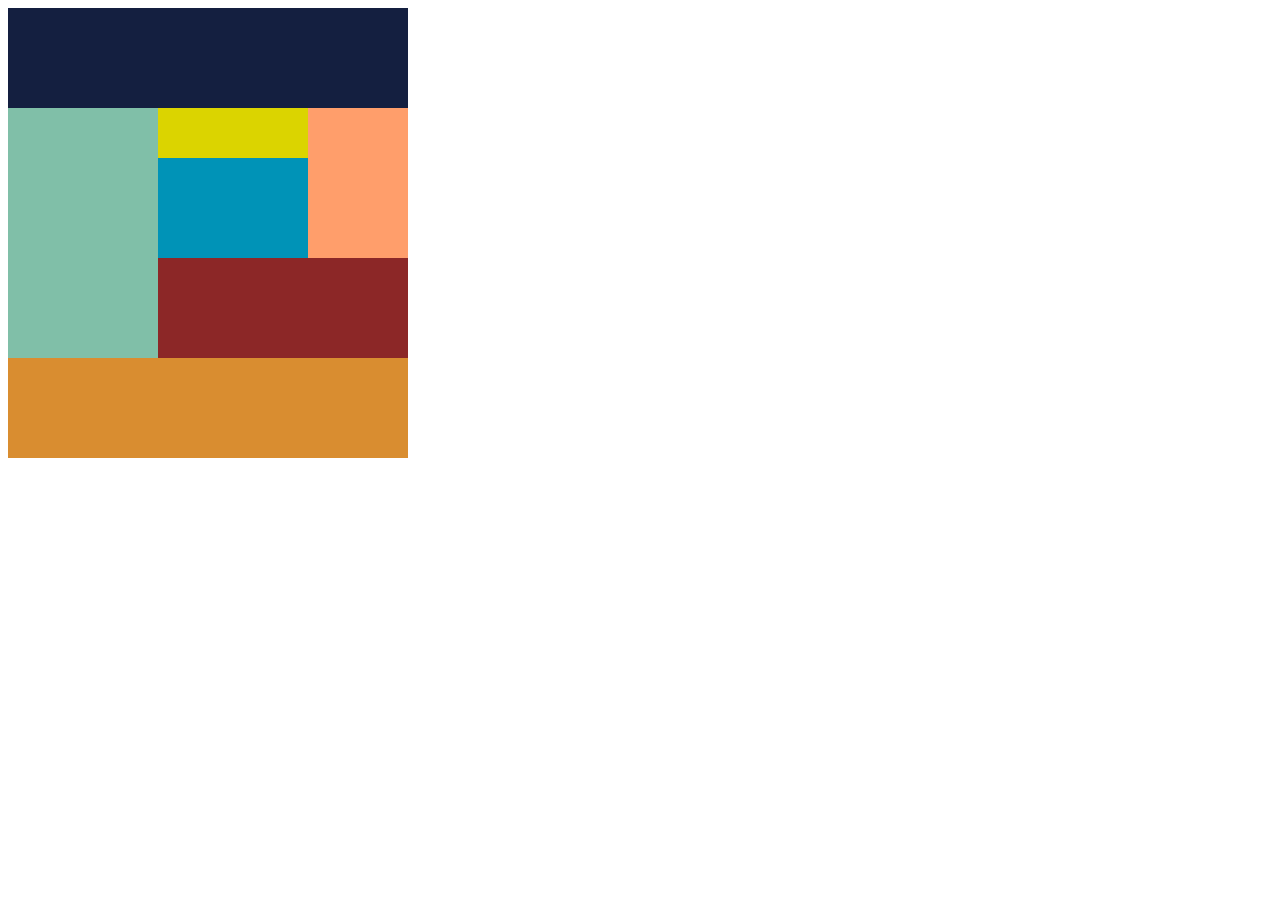
<file: 1-1/index.html>
<!DOCTYPE html>
<html lang="en">
<head>
    <meta charset="UTF-8">
    <meta name="viewport" content="width=device-width,initial-scale=1.0,minimum-scale=1.0">
    <title>Document</title>
    <link rel="stylesheet" href="css/style.css">
    <link rel="stylesheet" href="css/smartstyle.css">
</head>
<body>
    <div class="header"></div>
    <div class="left"></div>
        <div class="main">
            <div class="top">
                <div class="right"></div>
                <div class="center_top">
                    <div class="center1"></div>
                    <div class="center2"></div>
                </div>
            </div>    
            <div class="center_bottom"></div>
        </div>
    <div class="footer"></div>
</body>
</html>
</file>
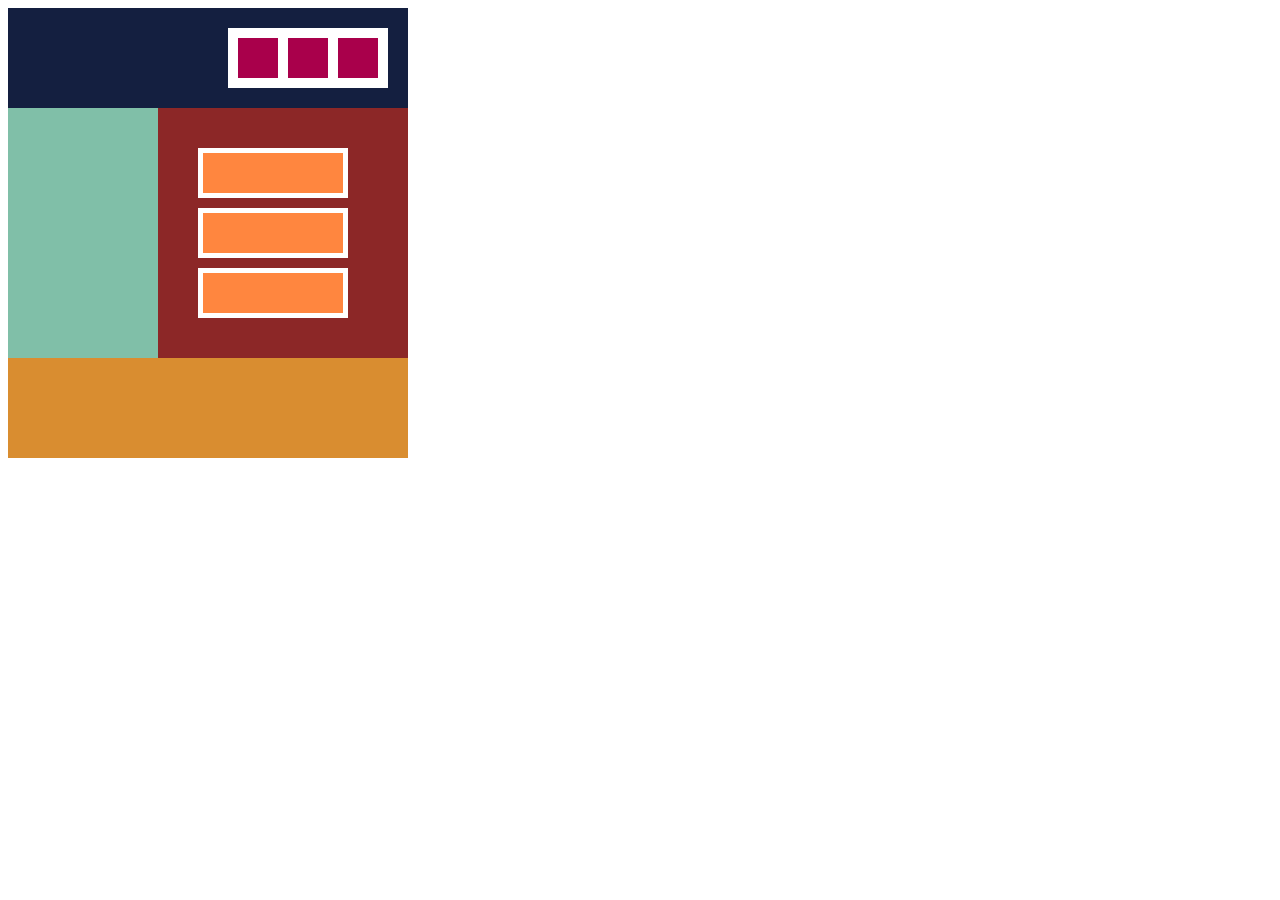
<file: 1/index.html>
<!DOCTYPE html>
<html lang="en">
<head>
    <meta charset="UTF-8">
    <meta http-equiv="X-UA-Compatible" content="IE=edge">
    <meta name="viewport" content="width=device-width, initial-scale=1.0,minimum-scale=1.0">
    <title>Document</title>
    <link rel="stylesheet" href="style.css">
    <link rel="stylesheet" href="smartstyle.css">
</head>
<body>
    <div class="header">
        <div class="items1">
            <div class="item"></div>
            <div class="item"></div>
            <div class="item"></div>
        </div>
    </div>
    <div class="main">
        <div class="left"></div>
        <div class="right"></div>
            <div class="items2">
                <div class="item2"></div>
                <div class="item2"></div>
                <div class="item2"></div>
            </div>
        </div>
    <div class="footer"></div>
</body>
</html>
</file>
<file: 1-1/css/style.css>
.header{
    background-color: #141f40;
    height: 100px;
    width: 400px;
}

.main{
    float: left;
}

.left{
    background-color: #80bfa8;
    height: 250px;
    width: 150px;
    float: left;
    }

.center_top{
    align-items: center;
}

.center1{
    background-color: #dbd400;
    height: 50px;
    width: 150px;
}

.center2{
    background-color: #0093b7;
    height: 100px;
    width: 150px;
}

.top{
    display: flex;
    flex-direction: row-reverse;
}

.right{
    background-color: #ff9e6b;
    height: 150px;
    width: 100px;
    
}

.center_bottom{
    background-color: #8c2727;
    height: 100px;
    width: 250px;
    float: left;
}

.footer{
    background-color: #d98d30;
    height: 100px;
    width: 400px;
    clear: both;
}
</file>
<file: 1-1/css/smartstyle.css>
@media screen and (min-width: 767px) {
}

@media screen and (max-width: 767px) {
    .header{
        max-width: 300px; 
    }
    .left{
        max-width: 100px;
    }
    .center_top{
        max-width: 125px;
    }
    .right{
        width: 75px;
    }
    .center_bottom{
        max-width: 200px; 
    }
    .footer{
        max-width: 300px; 
    }
}

@media screen and (max-width: 479px) {
    .header{
        max-width: 150px;
        float: none;
    }
    .left{
        max-width: 150px;
        float: none;
    }
    .top{
        max-width: 150px;
        display: block;
        float: none;
    }
    .center_top{
        max-width: 150px;
        float: none;
    }
    .right{
        width: 150px;
        float: none;
    }
    .center_bottom{
        max-width: 150px;
        float: none;
    }
    .footer{
        max-width: 150px;
        float: none;
    }
}
</file>
<file: 1/style.css>
.header{
    background-color: #141f40;
    height: 100px;
    width: 400px;
    position:relative;
}

.items1{
    background-color: white;
    width: 140px;
    display: flex;
    position:absolute;
    left: 220px;
    top: 20px;
    padding: 10px 10px;
    justify-content: space-between;
}

.item{
    background-color: #a9004b;
    height: 40px;
    width: 40px;
}

.main{
    display: flex;
    position: relative;
    width: 100%;
    }

.left{
    background-color: #80bfa8;
    height: 250px;
    width: 150px;
}

.right{
    background-color: #8c2727;
    height: 250px;
    width: 250px;
}

.items2{
    display: flex;
    position:absolute;
    left: 150px;
    padding: 40px 40px;
    flex-direction: column;
    justify-content: space-between;
    height: 170px;
}

.item2{
    background-color: #ff863f;
    height: 40px;
    width: 140px;
    border: solid;
    border-color: white;
    border-width: 5px;
}

.footer{
    background-color: #d98d30;
    height: 100px;
    width: 400px;
    clear: both;
}
</file>
<file: 1/smartstyle.css>
@media screen and (max-width: 479px) {
    .header{
        width: 200px;
        height: 200px;
    }
    .items1{
        width: auto;
        height: 140px;
        flex-direction: column;
        left: 70px;      
    }
    .main{
        display: block;
        width: 200px;
        margin-left: 0;
        margin-right: 0;
    }
    .left{
        width: 100%; 
        height: 100px;  
    }
    .right{
        position: relative;
        max-width: 200px;
        width: 100%;
        height: 210px;
    }
    .items2{
        left: 0px;
        top: 100px;
        padding: 20px 30px;
        
    }
    .footer{
        width: 200px;
        
    }


}
</file>
